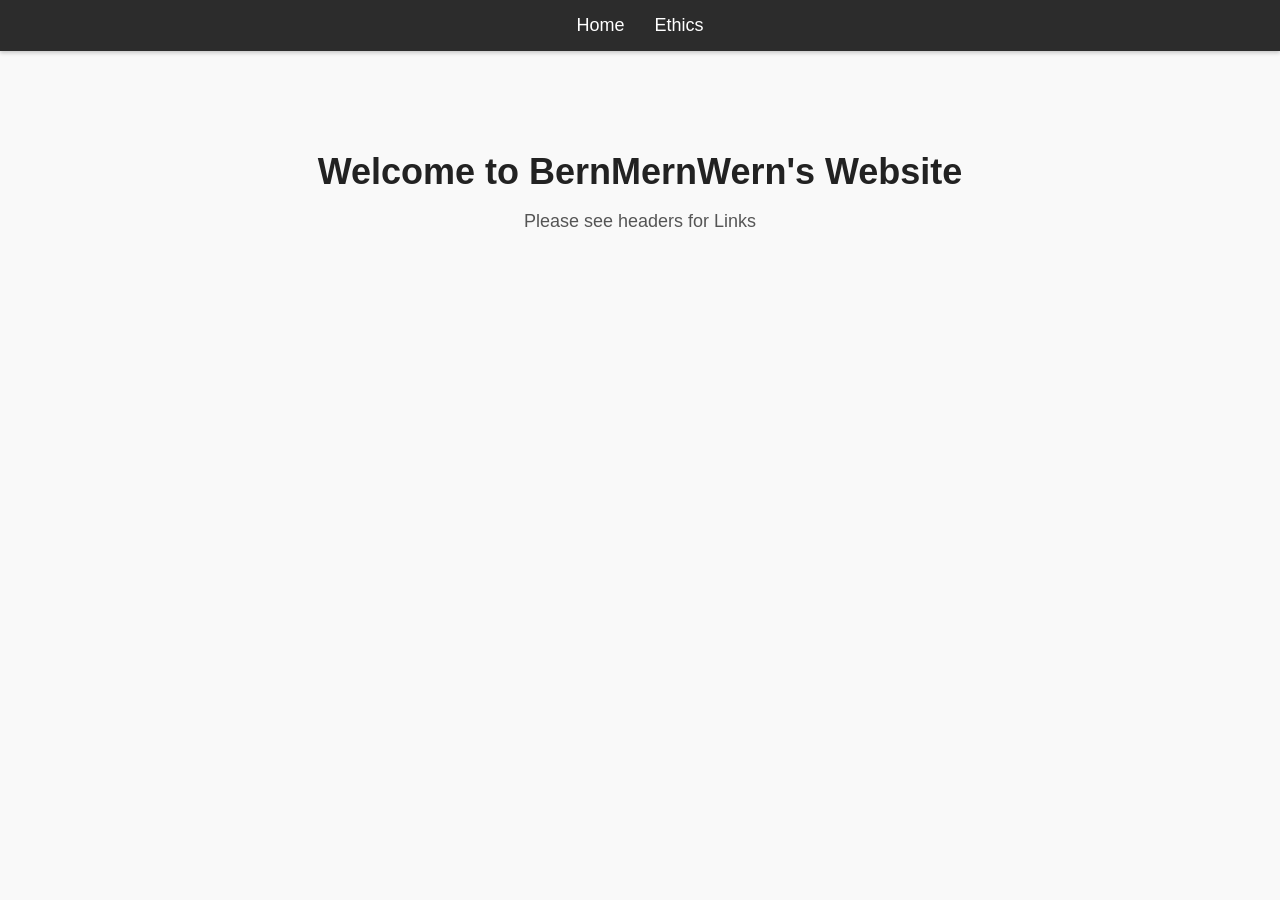
<file: index.html>
<!DOCTYPE html>
<html lang="en">
<head>
  <meta charset="UTF-8">
  <title>Welcome</title>
  <link rel="stylesheet" href="style.css">
</head>
<body>

  <header>
    <nav>
      <a href="index.html">Home</a>
      <a href="ethics.html">Ethics</a>
    </nav>
  </header>

  <main>
    <h1>Welcome to BernMernWern's Website</h1>
    <p>Please see headers for Links</p>
  </main>

</body>
</html>
</file>
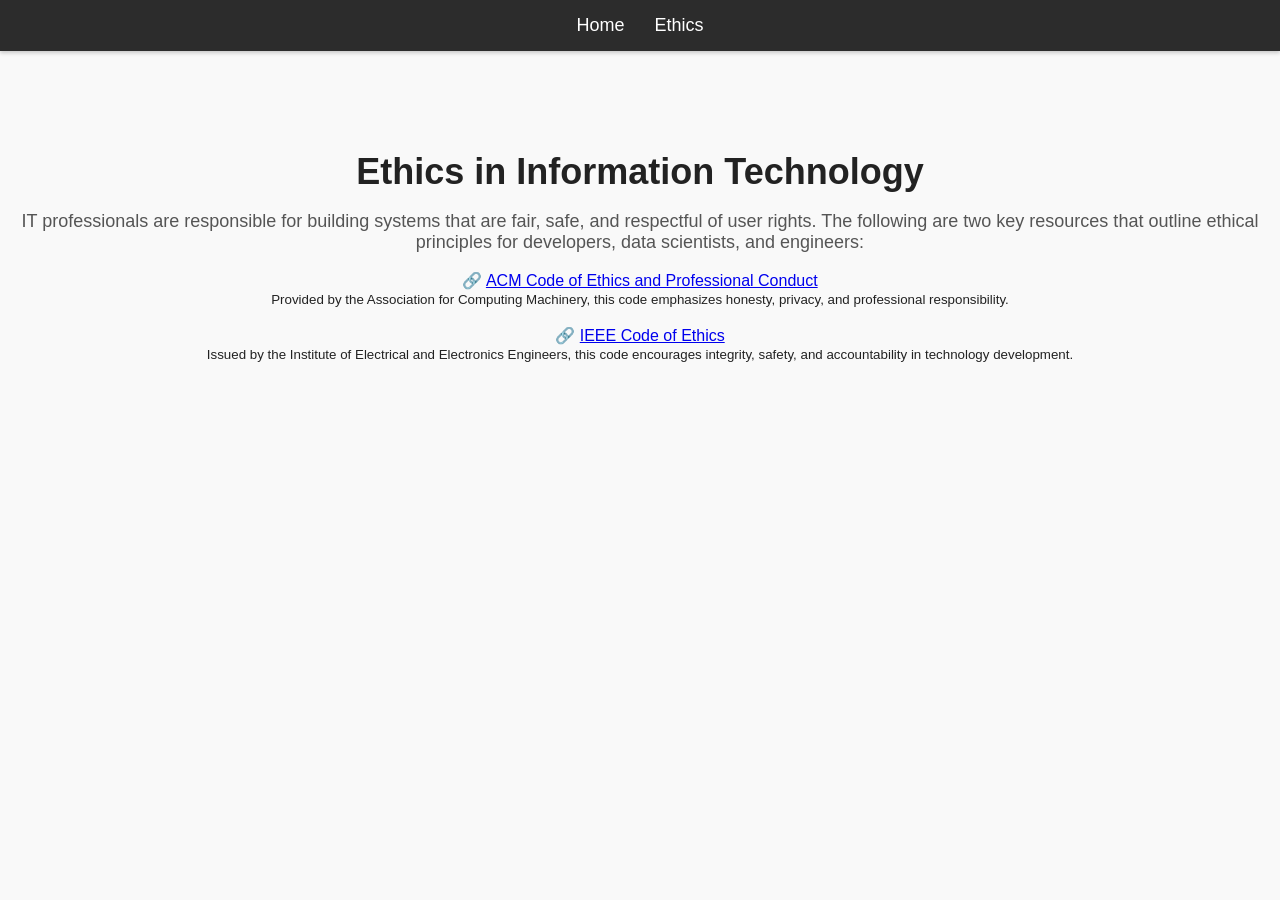
<file: ethics.html>
<!DOCTYPE html>
<html lang="en">
<head>
  <meta charset="UTF-8">
  <title>IT Ethics</title>
  <link rel="stylesheet" href="style.css">
</head>
<body>

  <header>
    <nav>
      <a href="index.html">Home</a>
      <a href="ethics.html">Ethics</a>
    </nav>
  </header>

  <main>
    <h1>Ethics in Information Technology</h1>
    <p>IT professionals are responsible for building systems that are fair, safe, and respectful of user rights. The following are two key resources that outline ethical principles for developers, data scientists, and engineers:</p>

    <ul style="list-style-type:none; padding: 0;">
      <li>
        🔗 <a href="https://www.acm.org/code-of-ethics" target="_blank">ACM Code of Ethics and Professional Conduct</a><br>
        <small>Provided by the Association for Computing Machinery, this code emphasizes honesty, privacy, and professional responsibility.</small>
      </li><br>
      <li>
        🔗 <a href="https://www.ieee.org/about/corporate/governance/p7-8.html" target="_blank">IEEE Code of Ethics</a><br>
        <small>Issued by the Institute of Electrical and Electronics Engineers, this code encourages integrity, safety, and accountability in technology development.</small>
      </li>
    </ul>
  </main>

</body>
</html>
</file>
<file: style.css>
body {
  margin: 0;
  padding: 0;
  font-family: 'Segoe UI', Tahoma, Geneva, Verdana, sans-serif;
  background-color: #f9f9f9;
  color: #222;
  text-align: center;
}

header {
  background-color: #2c2c2c;
  padding: 15px 0;
  box-shadow: 0 2px 4px rgba(0, 0, 0, 0.2);
}

nav {
  display: flex;
  justify-content: center;
  gap: 30px;
}

nav a {
  color: white;
  text-decoration: none;
  font-weight: 500;
  font-size: 18px;
  transition: color 0.3s ease;
}

nav a:hover {
  color: #1abc9c;
}

main {
  margin-top: 100px;
}

h1 {
  font-size: 36px;
  margin-bottom: 10px;
}

p {
  font-size: 18px;
  color: #555;
}
</file>
